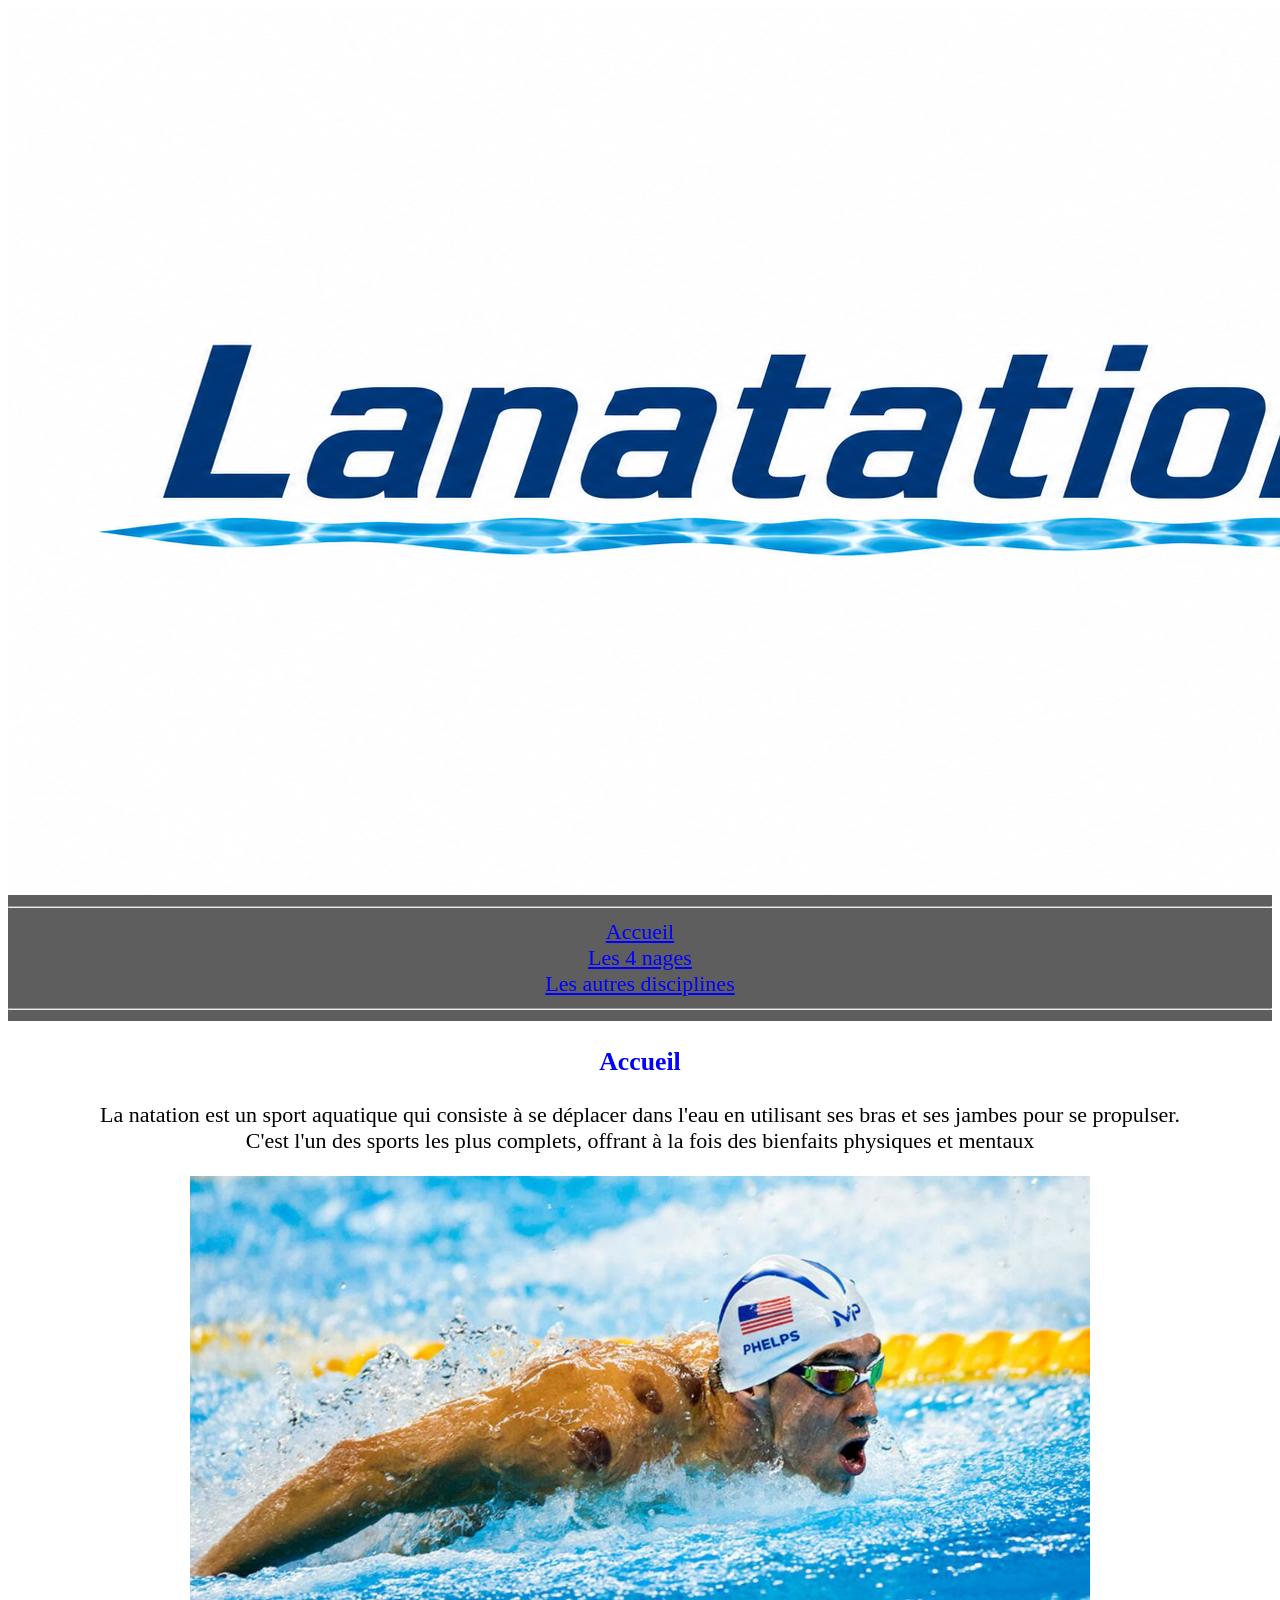
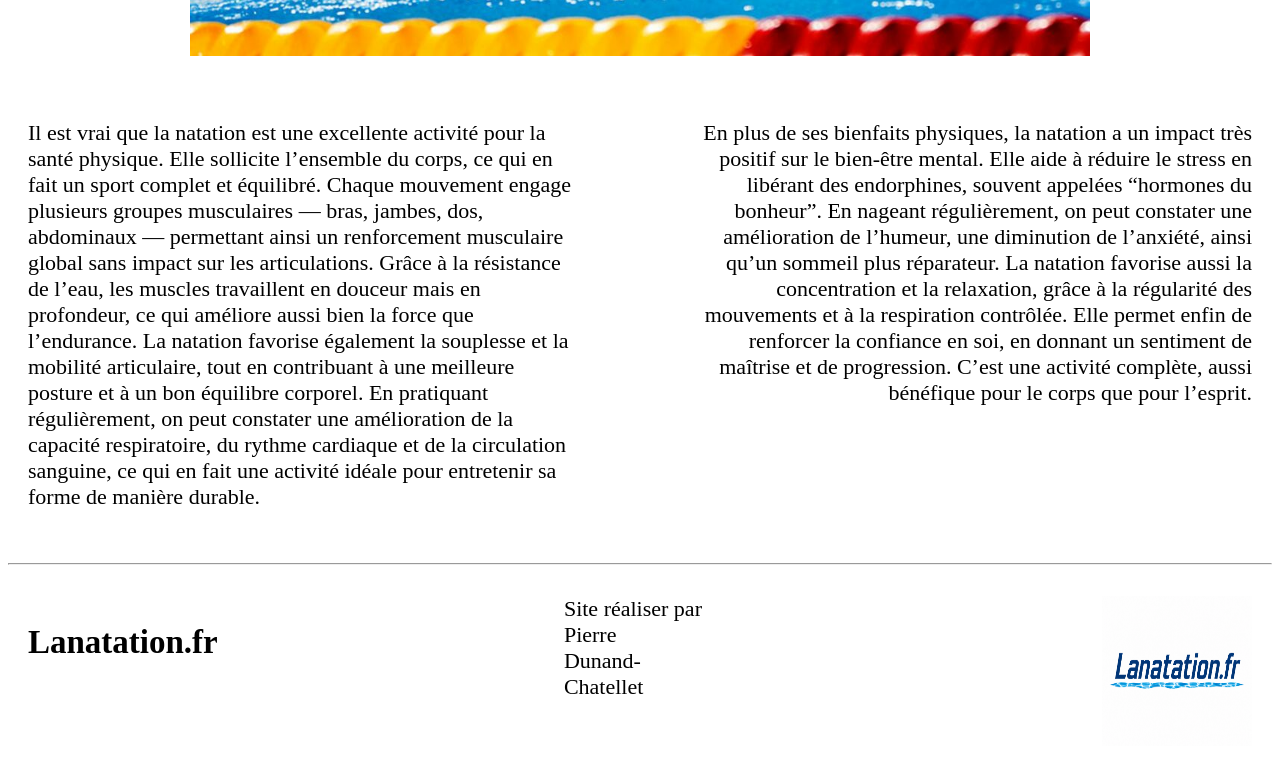
<file: index.html>
<doctype html>
	<html lang="fr">

	<head>
		<meta charset="UTF-8" />
		<title>La natation</title>
		<link rel="stylesheet" href="styles.css" />
	</head>

	<body>
		<center>
			<header>
				<img src="image/logo-ln.png" alt="Logo Lanatation.fr" loading="lazy">
			</header>
			<nav>
				<ul class="navigation">
					<hr><a href="index.html"> Accueil </a><br>
					<a href="page-1.html"> Les 4 nages</a> <br>
					<a href="page-2.html">Les autres disciplines</a><br>
					<hr>
			</nav>
			<section>
				<h3>Accueil</h3>
				<p>La natation est un sport aquatique qui consiste à se déplacer dans l'eau en utilisant ses bras et ses
					jambes pour se propulser.<br> C'est l'un des sports les plus complets, offrant à la fois des
					bienfaits physiques et mentaux
				<p>
					<img class="banniere" src="image/phe.jpg" alt="banniere" title="Michael Phelps" loading="lazy" />
				<div class="ligne">
					<div class="gauche">
						<p>
							Il est vrai que la natation est une excellente activité pour la santé physique. Elle
							sollicite l’ensemble du corps, ce qui en fait un sport complet et équilibré. Chaque
							mouvement engage plusieurs groupes musculaires — bras, jambes, dos, abdominaux — permettant
							ainsi un renforcement musculaire global sans impact sur les articulations.

							Grâce à la résistance de l’eau, les muscles travaillent en douceur mais en profondeur, ce
							qui améliore aussi bien la force que l’endurance. La natation favorise également la
							souplesse et la mobilité articulaire, tout en contribuant à une meilleure posture et à un
							bon équilibre corporel.

							En pratiquant régulièrement, on peut constater une amélioration de la capacité respiratoire,
							du rythme cardiaque et de la circulation sanguine, ce qui en fait une activité idéale pour
							entretenir sa forme de manière durable.
						</p>
					</div>
					<div class="droite">
						<p>
							En plus de ses bienfaits physiques, la natation a un impact très positif sur le bien-être
							mental. Elle aide à réduire le stress en libérant des endorphines, souvent appelées
							“hormones du bonheur”. En nageant régulièrement, on peut constater une amélioration de
							l’humeur, une diminution de l’anxiété, ainsi qu’un sommeil plus réparateur.

							La natation favorise aussi la concentration et la relaxation, grâce à la régularité des
							mouvements et à la respiration contrôlée. Elle permet enfin de renforcer la confiance en
							soi, en donnant un sentiment de maîtrise et de progression. C’est une activité complète,
							aussi bénéfique pour le corps que pour l’esprit.
						</p>
					</div>
				</div>
			</section>
		</center>
		<footer>
			<hr>
			<div class="ligne">
				<div class="gauche">
					<h2>Lanatation.fr</h2>
				</div>
				<div class="center">
					Site réaliser par<br> Pierre<br> Dunand-Chatellet
				</div>
				<di class="droite">
					<img class="logo" src="image/Logo-ln.webp" alt="Logo" title="Logo" loading="lazy">
				</di>
			</div>
		</footer>

	</body>

	</html>
</file>
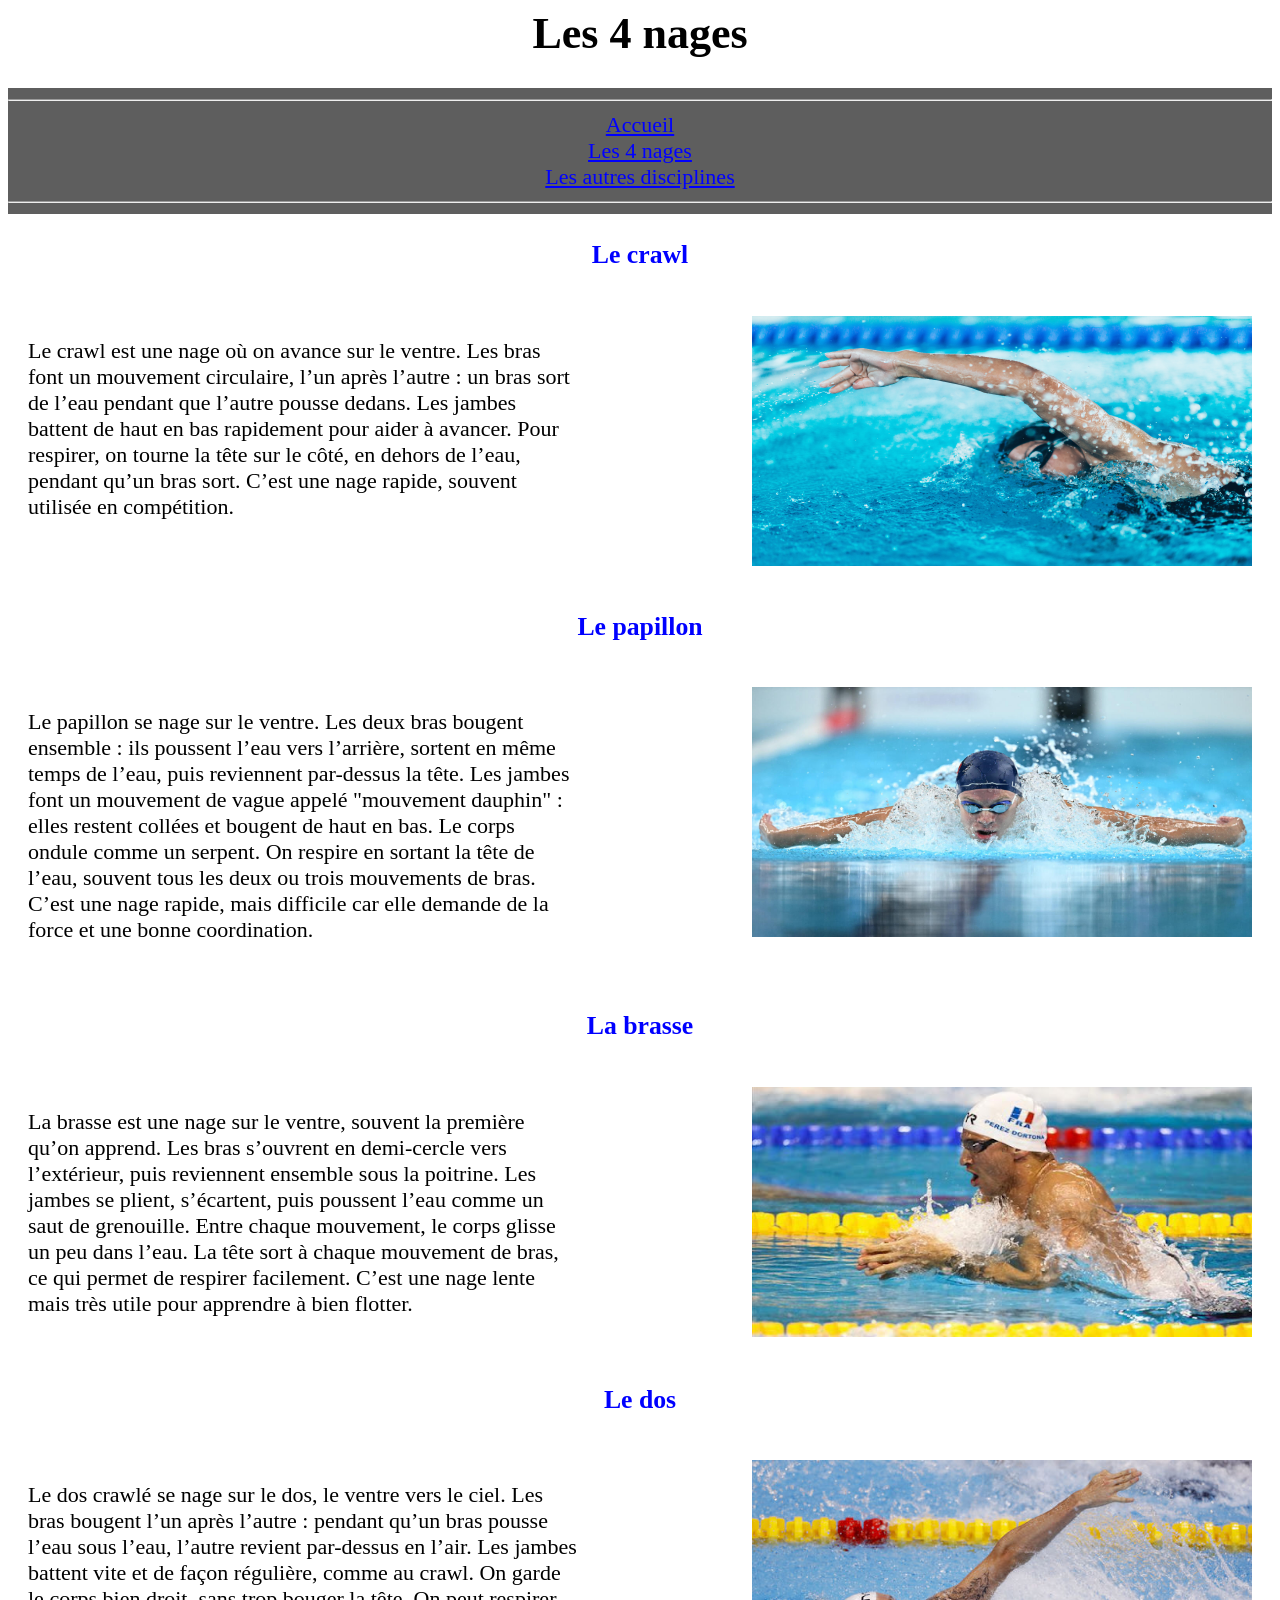
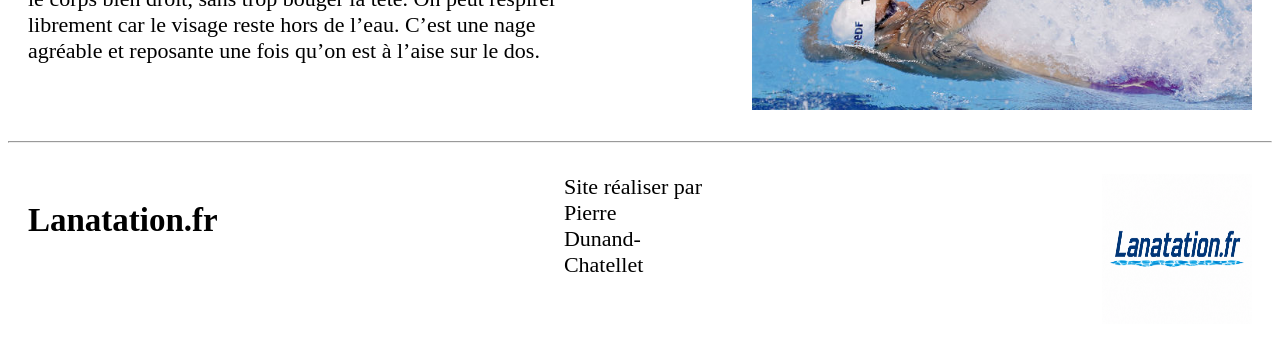
<file: page-1.html>
<doctype html>
	<html lang="fr">

	<head>
		<meta charset="UTF-8" />
		<title>La natation</title>
		<link rel="stylesheet" href="styles.css" />
	</head>

	<body>
		<center>
			<header>
				<h1>Les 4 nages</h1>
			</header>
			<nav>
				<ul class="navigation">
					<hr><a href="index.html"> Accueil </a><br>
					<a href="page-1.html"> Les 4 nages</a> <br>
					<a href="page-2.html">Les autres disciplines</a><br>
					<hr>
			</nav>
			<section>
				<h3 class="nages">Le crawl</h3>
				<div class="ligne">
					<div class="gauche">
						<p>
							Le crawl est une nage où on avance sur le ventre. Les bras font un mouvement circulaire,
							l’un après l’autre : un bras sort de l’eau pendant que l’autre pousse dedans. Les jambes
							battent de haut en bas rapidement pour aider à avancer. Pour respirer, on tourne la tête sur
							le côté, en dehors de l’eau, pendant qu’un bras sort. C’est une nage rapide, souvent
							utilisée en compétition.
						</p>
					</div>
					<div class="droite">
						<img class="image" src="image/crawl.jpg" alt="Crawl" title="Crawl" loading="lazy">
					</div>
				</div>
				<h3 class="nages">Le papillon</h3>
				<div class="ligne">
					<div class="gauche">
						<p>
							Le papillon se nage sur le ventre. Les deux bras bougent ensemble : ils poussent l’eau vers
							l’arrière, sortent en même temps de l’eau, puis reviennent par-dessus la tête. Les jambes
							font un mouvement de vague appelé "mouvement dauphin" : elles restent collées et bougent de
							haut en bas. Le corps ondule comme un serpent. On respire en sortant la tête de l’eau,
							souvent tous les deux ou trois mouvements de bras. C’est une nage rapide, mais difficile car
							elle demande de la force et une bonne coordination.
						</p>
					</div>
					<div class="droite">
						<img class="image" src="image/papillon.jpeg" alt="Papillon" title="Papillon" loading="lazy">
					</div>
				</div>
				<h3 class="nages">La brasse</h3>
				<div class="ligne">
					<div class="gauche">
						<p>
							La brasse est une nage sur le ventre, souvent la première qu’on apprend. Les bras s’ouvrent
							en demi-cercle vers l’extérieur, puis reviennent ensemble sous la poitrine. Les jambes se
							plient, s’écartent, puis poussent l’eau comme un saut de grenouille. Entre chaque mouvement,
							le corps glisse un peu dans l’eau. La tête sort à chaque mouvement de bras, ce qui permet de
							respirer facilement. C’est une nage lente mais très utile pour apprendre à bien flotter.
						</p>
					</div>
					<div class="droite">
						<img class="image" src="image/brasse.jpg" alt="Brasse" title="Brasse" loading="lazy">
					</div>
				</div>
				<h3 class="nages">Le dos</h3>
				<div class="ligne">
					<div class="gauche">
						<p>
							Le dos crawlé se nage sur le dos, le ventre vers le ciel. Les bras bougent l’un après
							l’autre : pendant qu’un bras pousse l’eau sous l’eau, l’autre revient par-dessus en l’air.
							Les jambes battent vite et de façon régulière, comme au crawl. On garde le corps bien droit,
							sans trop bouger la tête. On peut respirer librement car le visage reste hors de l’eau.
							C’est une nage agréable et reposante une fois qu’on est à l’aise sur le dos.
						</p>
					</div>
					<div class="droite">
						<img class="image" src="image/dos.jpg" alt="Dos" title="Dos" loading="lazy">
					</div>
				</div>
			</section>
		</center>
		<footer>
			<hr>
			<div class="ligne">
				<div class="gauche">
					<h2>Lanatation.fr</h2>
				</div>
				<div class="center">
					Site réaliser par<br> Pierre<br> Dunand-Chatellet
				</div>
				<di class="droite">
					<img class="logo" src="image/Logo-ln.webp" alt="Logo" title="Logo" loading="lazy">
				</di>
			</div>
		</footer>
	</body>

	</html>
</file>
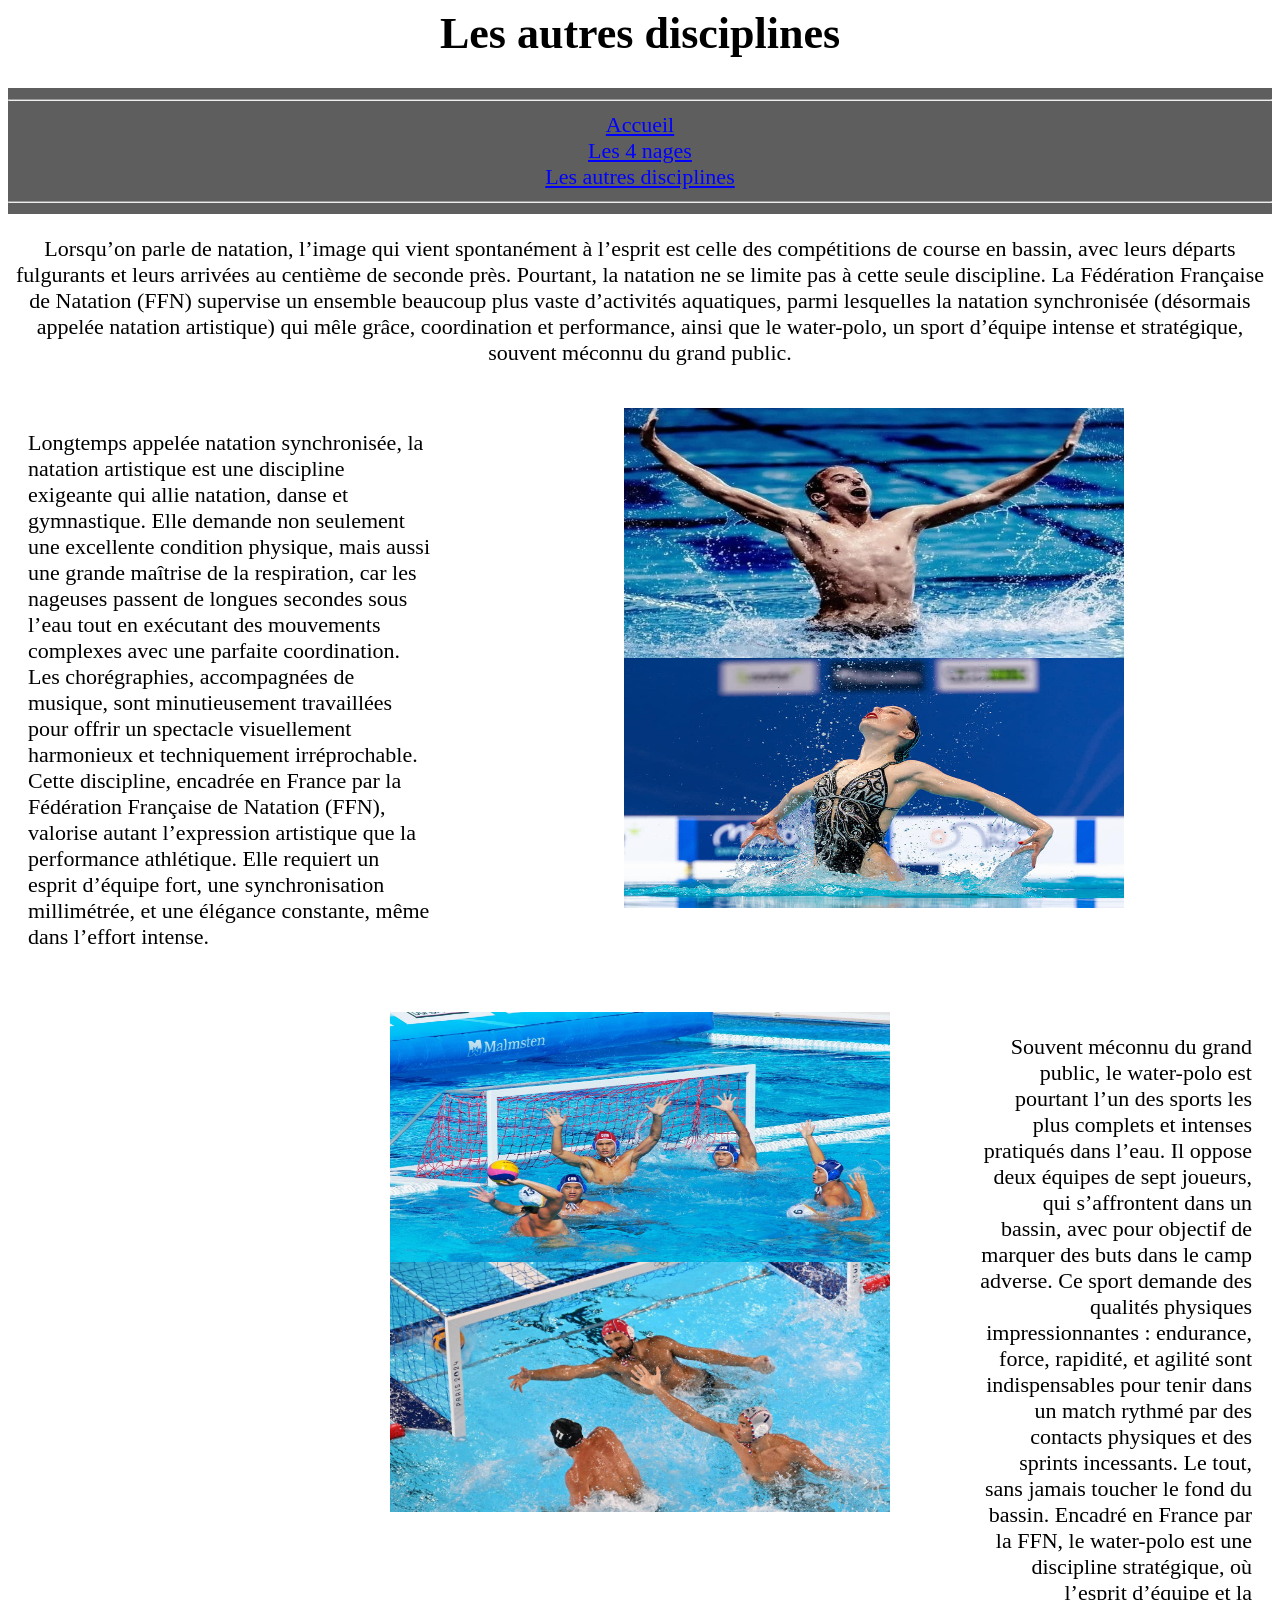
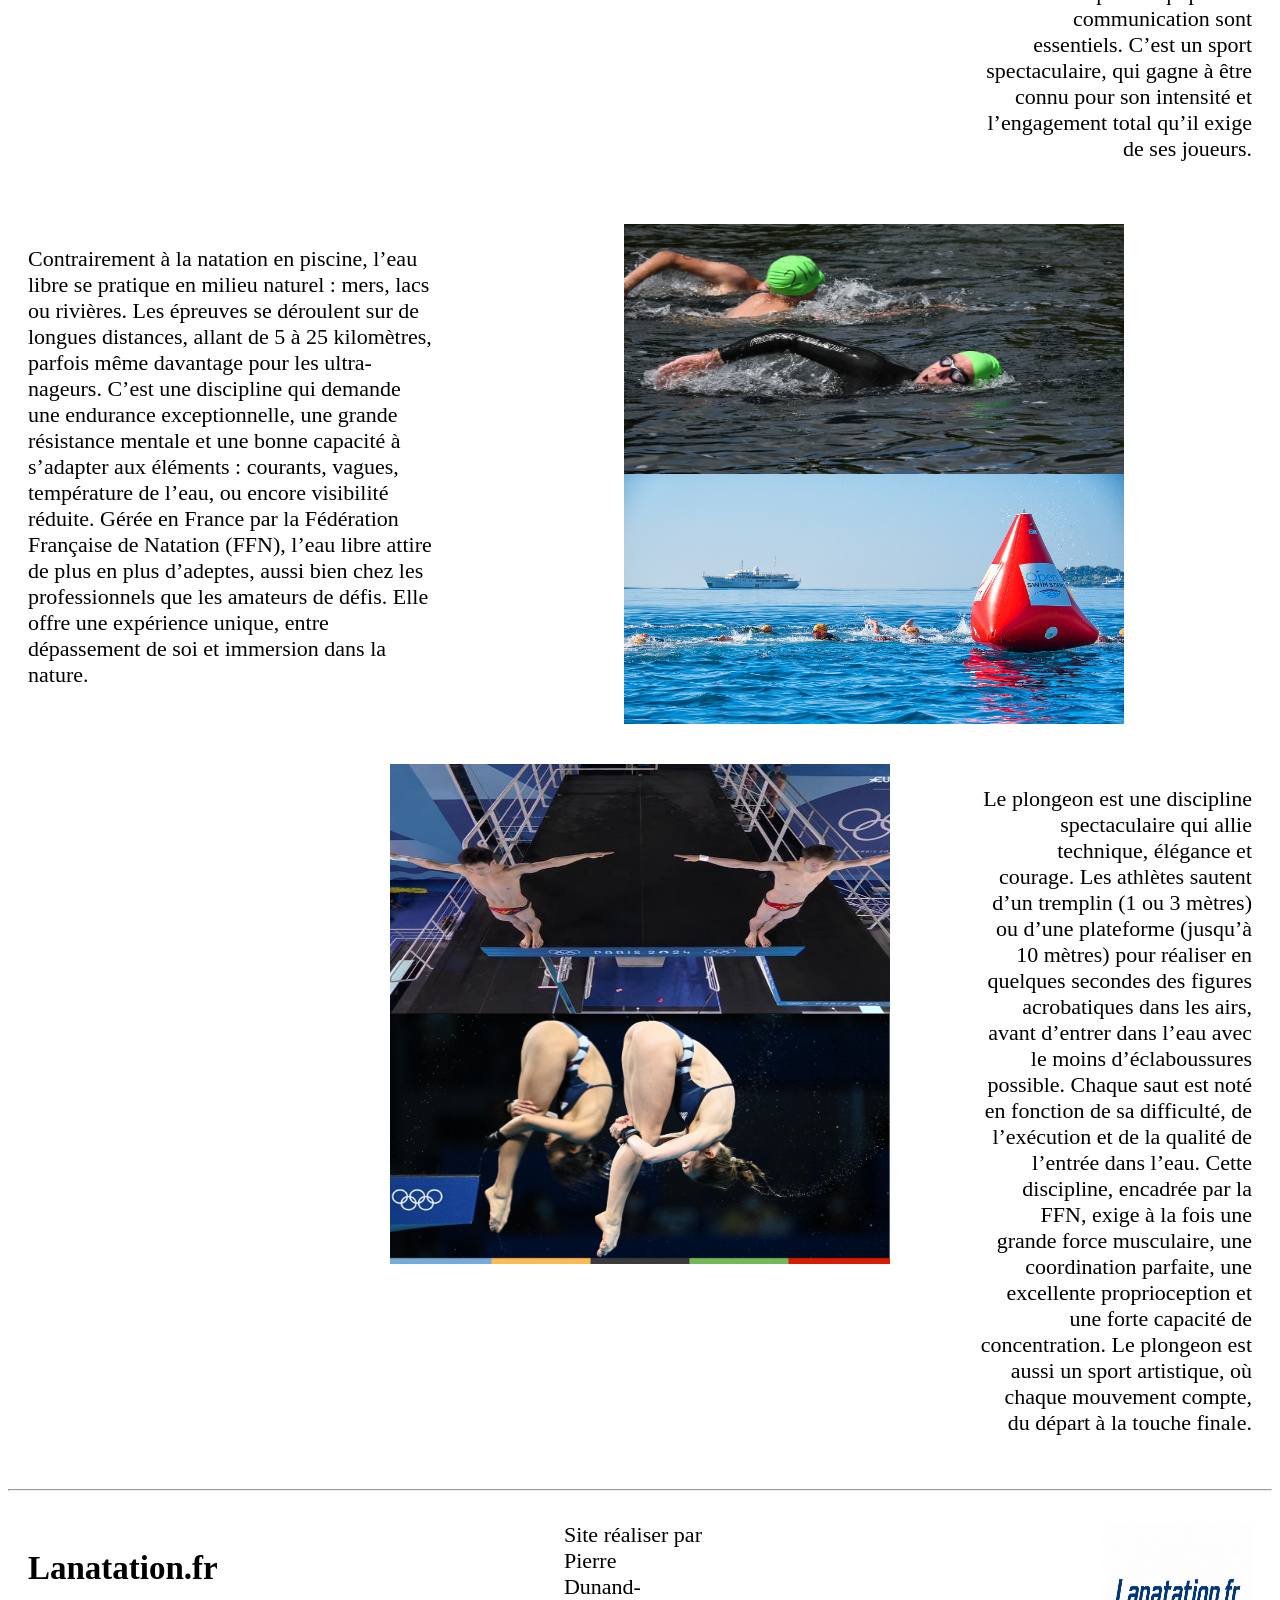
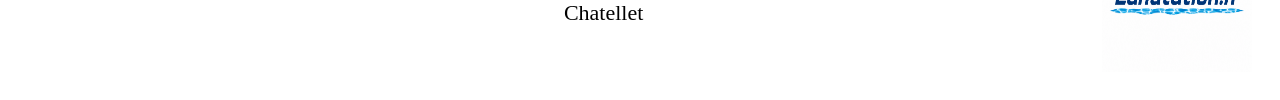
<file: page-2.html>
<doctype html>
	<html lang="fr">

	<head>
		<meta charset="UTF-8" />
		<title>La natation</title>
		<link rel="stylesheet" href="styles.css" />
	</head>

	<body>
		<center>
			<header>
				<h1>Les autres disciplines</h1>
			</header>
			<nav>
				<ul class="navigation">
					<hr><a href="index.html"> Accueil </a><br>
					<a href="page-1.html"> Les 4 nages</a> <br>
					<a href="page-2.html">Les autres disciplines</a><br>
					<hr>
			</nav>
			<section>
				<p>
					Lorsqu’on parle de natation, l’image qui vient spontanément à l’esprit est celle des compétitions de
					course en bassin, avec leurs départs fulgurants et leurs arrivées au centième de seconde près.
					Pourtant, la natation ne se limite pas à cette seule discipline. La Fédération Française de Natation
					(FFN) supervise un ensemble beaucoup plus vaste d’activités aquatiques, parmi lesquelles la natation
					synchronisée (désormais appelée natation artistique) qui mêle grâce, coordination et performance,
					ainsi que le water-polo, un sport d’équipe intense et stratégique, souvent méconnu du grand public.
				</p>
				<div class="ligne">
					<div class="gauche2">
						<p>
							Longtemps appelée natation synchronisée, la natation artistique est une discipline exigeante
							qui allie natation, danse et gymnastique. Elle demande non seulement une excellente
							condition physique, mais aussi une grande maîtrise de la respiration, car les nageuses
							passent de longues secondes sous l’eau tout en exécutant des mouvements complexes avec une
							parfaite coordination. Les chorégraphies, accompagnées de musique, sont minutieusement
							travaillées pour offrir un spectacle visuellement harmonieux et techniquement irréprochable.
							Cette discipline, encadrée en France par la Fédération Française de Natation (FFN), valorise
							autant l’expression artistique que la performance athlétique. Elle requiert un esprit
							d’équipe fort, une synchronisation millimétrée, et une élégance constante, même dans
							l’effort intense.
						</p>
					</div>
					<div class="center2">
						<img class="image" src="image/nsh.jpg" alt="nsh" title="Natation artistique" loading="lazy">
						<img class="image" src="image/nsf.jpg" alt="nsf" title="Natation artistique" loading="lazy">
					</div>
					<di class="droite2">

					</di>
				</div>
				<div class="ligne">
					<div class="gauche2">

					</div>
					<div>
						<img class="image" src="image/wp1.jpg" alt="wp1" title="Water-polo" loading="lazy">
						<img class="image" src="image/wp2.jpg" alt="wp2" title="water-polo" loading="lazy">
					</div>
					<di class="droite2">
						<p>
							Souvent méconnu du grand public, le water-polo est pourtant l’un des sports les plus
							complets et intenses pratiqués dans l’eau. Il oppose deux équipes de sept joueurs, qui
							s’affrontent dans un bassin, avec pour objectif de marquer des buts dans le camp adverse. Ce
							sport demande des qualités physiques impressionnantes : endurance, force, rapidité, et
							agilité sont indispensables pour tenir dans un match rythmé par des contacts physiques et
							des sprints incessants. Le tout, sans jamais toucher le fond du bassin. Encadré en France
							par la FFN, le water-polo est une discipline stratégique, où l’esprit d’équipe et la
							communication sont essentiels. C’est un sport spectaculaire, qui gagne à être connu pour son
							intensité et l’engagement total qu’il exige de ses joueurs.
						</p>
					</di>
				</div>
				<div class="ligne">
					<div class="gauche2">
						<p>
							Contrairement à la natation en piscine, l’eau libre se pratique en milieu naturel : mers,
							lacs ou rivières. Les épreuves se déroulent sur de longues distances, allant de 5 à 25
							kilomètres, parfois même davantage pour les ultra-nageurs. C’est une discipline qui demande
							une endurance exceptionnelle, une grande résistance mentale et une bonne capacité à
							s’adapter aux éléments : courants, vagues, température de l’eau, ou encore visibilité
							réduite. Gérée en France par la Fédération Française de Natation (FFN), l’eau libre attire
							de plus en plus d’adeptes, aussi bien chez les professionnels que les amateurs de défis.
							Elle offre une expérience unique, entre dépassement de soi et immersion dans la nature.
						</p>
					</div>
					<div class="center2">
						<img class="image" src="image/el1.jpg" alt="nl1" title="Eau libre" loading="lazy">
						<img class="image" src="image/el2.jpg" alt="el2" title="Eau libre" loading="lazy">
					</div>
					<di class="droite2">

					</di>
				</div>
				<div class="ligne">
					<div class="gauche2">

					</div>
					<div>
						<img class="image" src="image/p1.jpg" alt="p1" title="Plongeon" loading="lazy">
						<img class="image" src="image/p2.jpg" alt="p2" title="Plongeon" loading="lazy">
					</div>
					<di class="droite2">
						<p>
							Le plongeon est une discipline spectaculaire qui allie technique, élégance et courage. Les
							athlètes sautent d’un tremplin (1 ou 3 mètres) ou d’une plateforme (jusqu’à 10 mètres) pour
							réaliser en quelques secondes des figures acrobatiques dans les airs, avant d’entrer dans
							l’eau avec le moins d’éclaboussures possible. Chaque saut est noté en fonction de sa
							difficulté, de l’exécution et de la qualité de l’entrée dans l’eau. Cette discipline,
							encadrée par la FFN, exige à la fois une grande force musculaire, une coordination parfaite,
							une excellente proprioception et une forte capacité de concentration. Le plongeon est aussi
							un sport artistique, où chaque mouvement compte, du départ à la touche finale.
						</p>
					</di>
				</div>
			</section>
		</center>
		<footer>
			<hr>
			<div class="ligne">
				<div class="gauche">
					<h2>Lanatation.fr</h2>
				</div>
				<div class="center">
					Site réaliser par<br> Pierre<br> Dunand-Chatellet
				</div>
				<di class="droite">
					<img class="logo" src="image/Logo-ln.webp" alt="Logo" title="Logo" loading="lazy">
				</di>
			</div>
		</footer>
	</body>

	</html>
</file>
<file: styles.css>
/* mon tout premier site, je voulais quelque chose de sympa et lisible :
   police un peu grande, Comic Sans assumé */
html{
	font-size: 22px;
	font-family: Comic sans MS;
}


.navigation{
	list-style-type: non;
	margin: 0;
	padding: 0;
	overflow: hidden;
	background-color: #5e5e5e;
}

h3
{
	color: blue; 
}

.banniere
{
	width: 900px;
	height: 480px; 
}

.logo{
	height: 150px;
	width: 150px;
}


/* ".ligne" = mise en page en deux colonnes (texte / image), réutilisée
   sur toutes les pages du site pour garder la même structure */
.ligne {
	display: flex;
	justify-content: space-between;
	align-items: flex-start;
	padding: 20px;
}
  
.gauche {
	text-align: left;
	width: 45%;
}
  
.droite {
	text-align: right;
	width: 45%;
}

.gauche2 {
	text-align: left;
	width: 33%;
}

.center2{
	text-align: center;
	width: 33;
}
  
.droite2 {
	text-align: right;
	width: 33%;
}
  
.image{
	width: 500px;
	height: 250px;
}

.nages{
	color: blue;
}

a:link{
	color:blue;
}
</file>
